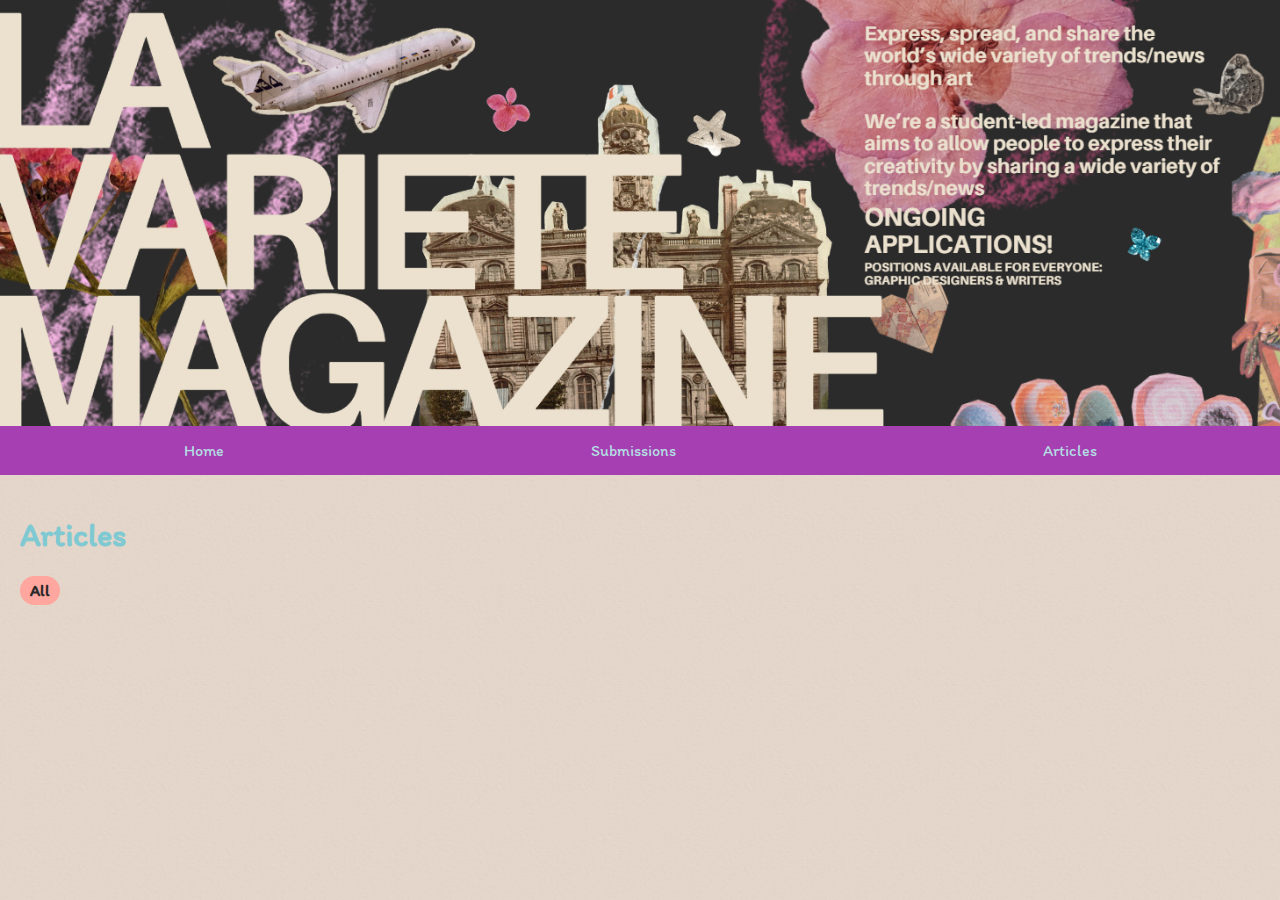
<file: articles.html>
<!DOCTYPE html>
<html lang="en">
    <head>
        <meta charset="UTF-8">
        <meta name="viewport" content="width=device-width, initial-scale=1.0">
        <meta http-equiv="Content-Security-Policy" content="default-src 'self' 'unsafe-inline' 'unsafe-eval' data: https: http:;">
        <title>La Variété Magazine</title>
        <!-- link the webpage's stylesheet -->
        <link rel="stylesheet" href="styles.css" />

        <link rel="preconnect" href="https://fonts.googleapis.com">
        <link rel="preconnect" href="https://fonts.gstatic.com" crossorigin>
        <link href="https://fonts.googleapis.com/css2?family=Itim&display=swap" rel="stylesheet">
    </head>
	  <link rel="stylesheet" href="styles.css" />

      <link rel="preconnect" href="https://fonts.googleapis.com">
      <link rel="preconnect" href="https://fonts.gstatic.com" crossorigin>
      <link href="https://fonts.googleapis.com/css2?family=Itim&display=swap" rel="stylesheet">
    </head>
    <body>
        <img src="header.png" alt="La Variété Magazine Header" class="header-image">
        <!-- Mobile Navigation -->
        <nav class="mobile-nav">
            <button class="menu-btn">Menu</button>
            <div class="dropdown-content" id="myDropdown">
                <a href="index.html">Home</a>
                <a href="submissions.html">Submissions</a>
                <a href="articles.html">Articles</a>
            </div>
        </nav>

        <!-- Desktop Navigation -->
        <nav class="desktop-nav">
            <ul>
                <li><a href="index.html">Home</a></li>
                <li><a href="submissions.html">Submissions</a></li>
                <li><a href="articles.html">Articles</a></li>
            </ul>
        </nav>
    
        <main>  
            <h1>Articles</h1>
            <div id="tag-filter">
                <span class="filter-tag active" data-tag="all" onclick="toggleFilter('all')">All</span>
                <!-- Other filter tags will be dynamically added here -->
            </div>
            <div id="article-list">
                <!-- Article tiles will be dynamically added here -->
            </div>
        </main> 

         <!-- Move the script tag here, just before the closing body tag -->
         <script src="script.js"></script>
    </body>
</html>
</file>
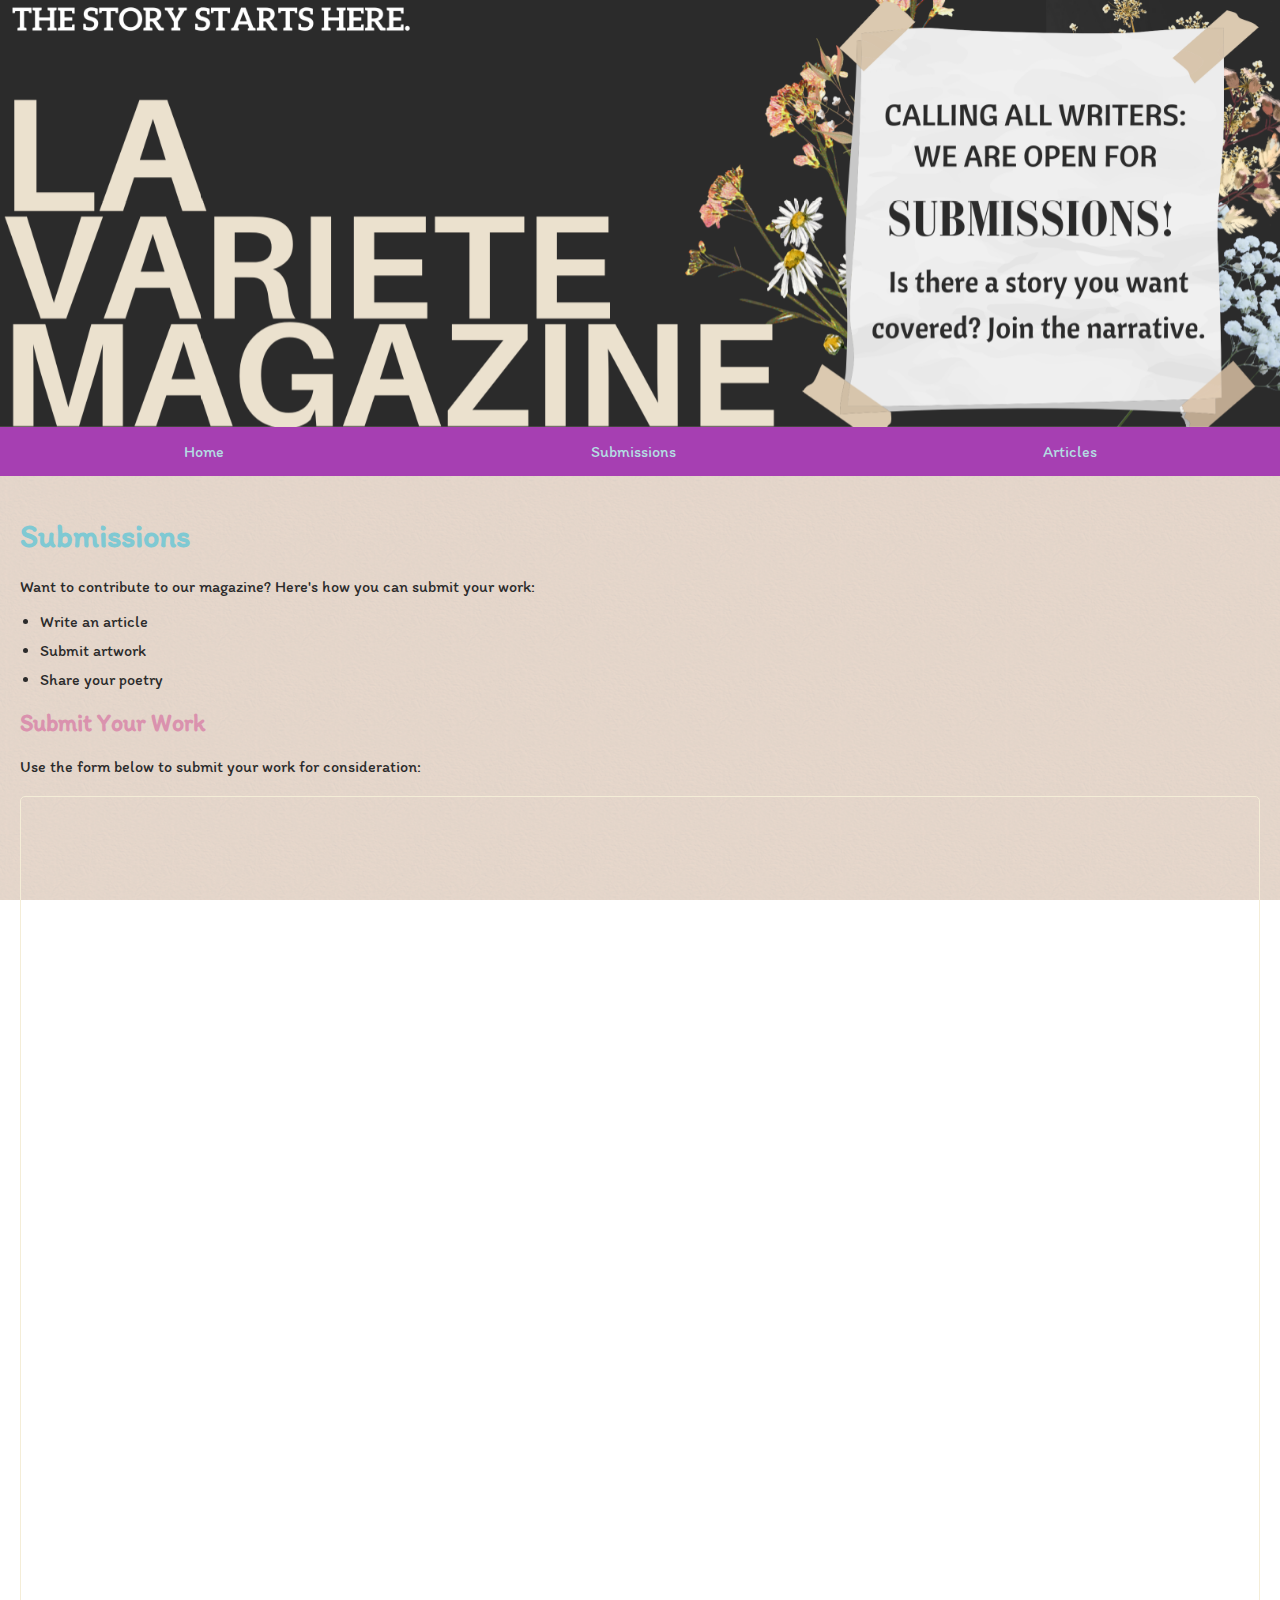
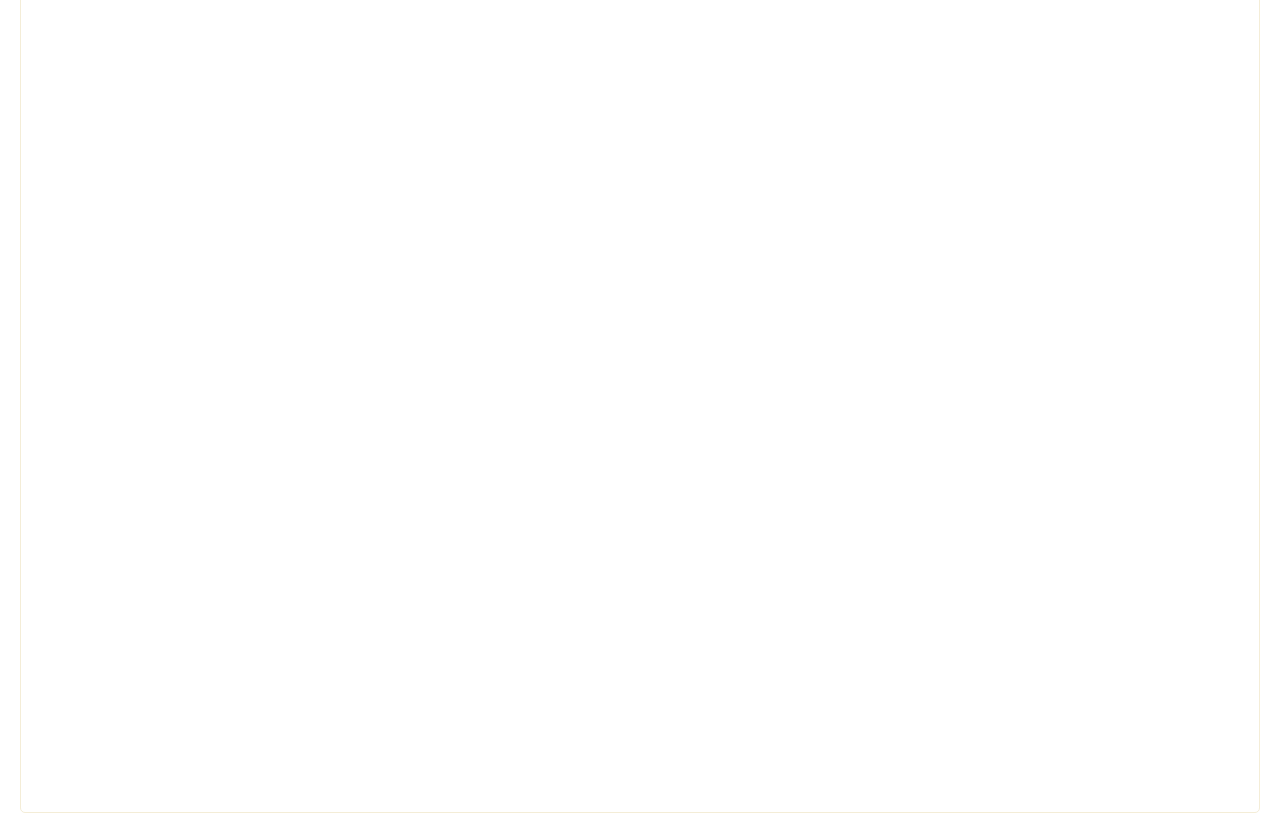
<file: submissions.html>
<!DOCTYPE html>
<html lang="en">
    <head>
        <meta charset="UTF-8">
        <meta name="viewport" content="width=device-width, initial-scale=1.0">
        <meta http-equiv="Content-Security-Policy" content="default-src 'self' 'unsafe-inline' 'unsafe-eval' data: https: http:;">
        <title>La Variété Magazine - Submissions</title>
	  <!-- link the webpage's stylesheet -->
	  <link rel="stylesheet" href="styles.css" />



        <link rel="preconnect" href="https://fonts.googleapis.com">
        <link rel="preconnect" href="https://fonts.gstatic.com" crossorigin>
        <link href="https://fonts.googleapis.com/css2?family=Itim&display=swap" rel="stylesheet">
    </head>
    <body>
        <img src="submissions.png" alt="La Variété Magazine Header" class="header-image">

        <!-- Navigation for smaller screens (mobile) -->
        <nav class="mobile-nav">
            <button class="menu-btn">Menu</button>
            <div class="dropdown-content" id="myDropdown">
                <a href="index.html">Home</a>
                <a href="submissions.html">Submissions</a>
                <a href="articles.html">Articles</a>
            </div>
        </nav>

        <!-- Navigation for larger screens (desktop) -->
        <nav class="desktop-nav">
            <ul>
                <li><a href="index.html">Home</a></li>
                <li><a href="submissions.html">Submissions</a></li>
                <li><a href="articles.html">Articles</a></li>
            </ul>
        </nav>
    
        <main>
            <h1>Submissions</h1>
            <p>Want to contribute to our magazine? Here's how you can submit your work:</p>
            <ul>
                <li>Write an article</li>
                <li>Submit artwork</li>
                <li>Share your poetry</li>
            </ul>
            
            <h2>Submit Your Work</h2>
            <p>Use the form below to submit your work for consideration:</p>
            <div class="google-form">
                <iframe src="https://docs.google.com/forms/d/e/1FAIpQLSdEGIbdulJQV0lsDpSW07Yr7_KmYj-WSCXfsZzwhi7WwCfXBw/viewform?embedded=true" width="100%" height="1611" frameborder="0" marginheight="0" marginwidth="0">
                    Loading…
                </iframe>
            </div>
        </main>

         <!-- Move the script tag here, just before the closing body tag -->
         <script src="script.js"></script>
         <script>
             document.addEventListener('DOMContentLoaded', function() {
                 // Your JavaScript code to load articles and set up filtering
                 // should be called here or in a function that's called here
             });
         </script>
    </body>
</html>
</file>
<file: styles.css>
:root {
    --text-dark: #2b2b2b;
    --text-light: #f4edd7;
    --background-color: #f1ddcf;
    --white: #f4edd7;
    --black: #2b2b2b;
    --shadow-color: rgba(0, 0, 0, 0.1);
    --light-pink: #ffa69e;
    --pink: #da92ae;
    --red: #da4167;
    --coral: #e0777d;
    --orange: #fcaa67;
    --yellow: #ffff82;
    --green: #54b2c0;
    --blue: #7fc9d3;
    --light-blue: #b4dde2;
    --light-purple: #b078b6;
    --purple: #a63fb2;
    --brown: #ac8469;
    /*--light-purple: #88498f;
    --blue: #54c1cf;
    --pink: #c9678d;
    --dark-red: #8d405d;
    --purple: #2f0a28;
    --blue: #4b6070;
    --dark-green: #4a819e;
    --brown: #917460;
    #<a target="_blank" href="https://icons8.com/icon/50696/paper-clamp">Paper Clamp</a> icon by <a target="_blank" href="https://icons8.com">Icons8</a>*/
}

body {
    font-family: 'Itim', Arial, sans-serif; /* Use Itim font */
    margin: 0;
    padding: 0;
    display: flex;
    flex-direction: column;
    background: url('paper-bg.png') no-repeat center center fixed; /* Set background image */
    background-size: cover; /* Ensure the image covers the entire background */
    color: var(--text-dark);
}

.header-image {
    width: 100%;
    height: auto;
    display: block;
    position: relative;
    z-index: 1001; /* Ensure the image is above the nav */
}

/* Base styling for both mobile and desktop nav */
nav {
    background-color: var(--purple);
    color: var(--light-blue);
    width: 100%;
    position: sticky;
    top: 0;
    z-index: 1000;
}

nav ul {
    list-style: none; /* Combined list-style-type, padding, and margin */
    padding: 0;
    margin: 0;
}

nav ul li {
    margin: 0; /* Removed bottom margin */
}

nav ul li a {
    display: block;
    padding: 15px;
    text-decoration: none;
    transition: background-color 0.3s;
    color: var(--light-blue);
}

nav ul li a.active {
    background-color: var(--purple);
}

nav ul li a:hover:not(.active) {
    background-color: var(--light-blue);
    color: var(--purple)
}

/* Mobile navigation (vertical) */
.mobile-nav {
    display: block;
}

.menu-btn {
    font-family: 'Itim', Arial, sans-serif;
    background-color: var(--light-blue);
    color: var(--purple);
    padding: 12px 16px;
    border: none;
    width: 100%;
    text-align: left;
    font-size: 18px;
    cursor: pointer;
    transition: background-color 0.3s;
}

.menu-btn.open {
    background-color: var(--purple);
    color: var(--light-blue);
}

.menu-btn:hover {
    background-color: var(--purple);
    color: var(--light-blue);
}

.dropdown-content {
    font-family: 'Itim', Arial, sans-serif; /* Changed from Playfair Display */
    display: none;
    width: 100%;
    color: var(--purple);
    background-color: var(--light-blue);
    box-shadow: 0 8px 16px var(--shadow-color);
}

.dropdown-content a {
    color: var(--purple);
    background-color: var(--light-blue);
    padding: 12px 16px;
    text-decoration: none;
    display: block;
    transition: background-color 0.3s;
}

.dropdown-content a:hover {
    background-color: var(--purple);
    color: var(--light-blue);
}

.dropdown-content.show {
    display: block;
}

/* Desktop navigation (horizontal) */
.desktop-nav {
    display: none;
}

/* Media Query for larger screens */
@media screen and (min-width: 768px) {
    .mobile-nav {
        display: none; /* Hide mobile nav on larger screens */
    }

    .desktop-nav {
        display: block;
    }

    .desktop-nav ul {
        display: flex;
        justify-content: space-around;
        padding: 0;
        margin: 0;
    }

    .desktop-nav ul li a {
        padding: 15px;
    }

    main {
        margin-top: 0; /* Remove top margin as the header image will push content down */
    }
}

main {
    padding: 20px;
    flex-grow: 1;
}

h1 {
    color: var(--blue); /* Deep purple */
}

h2 {
    color: var(--pink);
}

ul {
    padding-left: 20px;
}

li {
    margin-bottom: 10px;
}

.google-form {
    margin-top: 20px;
    border: 1px solid var(--text-light);
    border-radius: 5px;
    overflow: hidden;
}

.magazine-title {
    font-size: 2.5em;
    color: var(--blue);
    text-align: center;
    margin-bottom: 20px;
    font-family: 'Playfair Display', serif;
}

.magazine-subtitle {
    font-size: 1.2em;
    color: var(--pink);
    text-align: center;
    margin-bottom: 30px;
    font-style: italic;
}

#article-list {
    display: grid;
    grid-template-columns: repeat(auto-fill, minmax(250px, 1fr));
    gap: 20px;
}

.article-tile {
    background-color: var(--white);
    margin: 20px;
    border-radius: 10px;
    overflow: hidden;
    box-shadow: 0 4px 6px var(--shadow-color);
    transition: transform 0.3s ease;
}

.article-tile:hover {
    transform: translateY(-5px);
}

.article-tile.popular {
    border: 2px solid var(--yellow);
}

.article-image {
    width: 100%;
    height: 150px;
    object-fit: cover;
}

.article-content {
    color: var(--text-dark);
    line-height: 1.6;
    padding: 15px;
}

.article-title {
    font-size: 1.2em;
    margin: 0 0 10px 0;
    color: var(--blue);
}

.article-info {
    font-size: 0.9em;
    color: var(--pink);
    margin-bottom: 10px;
}

.article-excerpt {
    margin-bottom: 10px;
    color: var(--text-dark);
}

.article-tags {
    display: flex;
    flex-wrap: wrap;
    gap: 5px;
}

.article-tag {
    background-color: var(--blue);
    color: var(--text-dark);
    padding: 3px 8px;
    border-radius: 15px;
    font-size: 0.8em;
    cursor: pointer;
    transition: background-color 0.3s ease;
}

.article-tag:hover {
    background-color: var(--light-purple);
}

#tag-filter {
    margin-bottom: 20px;
}

.filter-tag {
    display: inline-block;
    padding: 5px 10px;
    margin-right: 5px;
    margin-bottom: 5px;
    background-color: var(--blue);
    border-radius: 20px;
    cursor: pointer;
    transition: background-color 0.3s ease;
}

.filter-tag:hover {
    background-color: var(--light-pink);
}

.filter-tag.active {
    background-color: var(--light-pink);
    font-weight: bold;
}

.modal {
    display: none;
    position: fixed;
    z-index: 1;
    left: 0;
    top: 0;
    width: 100%;
    height: 100%;
    overflow: auto;
    background-color: var(--shadow-color);
}

.modal-content {
    background-color: var(--white);
    margin: 15% auto;
    padding: 20px;
    color: var(--text-dark);
    border: 1px solid var(--text-dark);
    width: 80%;
    max-width: 800px;
    border-radius: 10px;
    box-shadow: 0 4px 8px var(--shadow-color);
}

/* Styles for the article content inside the modal */


#modalContent img {
    max-width: 100%;
    height: auto;
    margin-bottom: 20px;
}

#full-article {
    max-width: 800px;
    margin: 0 auto;
    padding: 20px;
}

#full-article h1 {
    color: var(--light-purple);
}

#full-article .article-info {
    color: var(--pink);
    font-style: italic;
}

#full-article img {
    max-width: 100%;
    height: auto;
    margin: 20px 0;
}

#full-article .article-content {
    line-height: 1.6;
}

.article-title a {
    color: var(--blue);
    text-decoration: none;
}

.article-title a:hover {
    text-decoration: underline;
}

.article-content h1, .article-content h2, .article-content h3 {
    color: var(--light-purple);
    margin-top: 20px;
}

.article-content p {
    margin-bottom: 15px;
}

.article-content ul, .article-content ol {
    margin-left: 20px;
    margin-bottom: 15px;
}

.article-content img {
    max-width: 100%;
    height: auto;
    margin: 15px 0;
}

.article-content li {
    margin-bottom: 5px;
}

.popular-articles {
    background: url('arches.png') no-repeat center center fixed; /* Set background image */
    background-size: cover; /* Ensure the image covers the entire background */
    padding: 20px;
    margin-bottom: 20px;
    border-radius: 10px;
}

.popular-articles h2 {
    color: var(--light-purple);
    margin-bottom: 20px;
}

.article-grid {
    display: grid;
    grid-template-columns: repeat(auto-fill, minmax(250px, 1fr));
    gap: 20px;
}

/*.popular-badge {
    background-color: var(--yellow);
    padding: 2px 5px;
    border-radius: 3px;
    border: 3px ridge
    font-size: 0.8em;
    display: inline-block;
    margin-bottom: 5px;
}*/

/* Styles for the article content inside the modal */
#modalContent h2 {
    color: var(--light-purple);
    margin-bottom: 10px;
}

#modalContent p {
    margin-bottom: 15px;
}

/* Styles for the article content inside the modal */

.tag {
    display: inline-block; /* Make the tag behave like a block element */
    background-color: var(--pink); /* Background color for the sticker */
    color: var(--white); /* Text color */
    padding: 4px 9px; /* Padding for spacing */
    margin: 5px; /* Space between tags */
    border-radius: 17px; /* Rounded corners */
    font-size: 14px; /* Font size */
}

.close {
    background-color: /*var(--pink)*/ var (--white);
    color: var(--blue);
    border: none;
    width: 30px; /* Fixed width */
    height: 30px; /* Fixed height */
    float: right;
    font-weight: bold;
    font-size: 25px; /* Adjusted font size for better fit */
    line-height: 30px; /* Set line-height to match height for vertical centering */
    cursor: pointer;
    margin-bottom: 20px;
    border-radius: 50%; /* Keep it circular */
    display: flex; /* Center the text */
    align-items: center; /* Center vertically */
    justify-content: center; /* Center horizontally */
}

.close:hover {
    /*background-color: var(--blue);*/
    color: var(--pink);
}

@media screen and (max-width: 768px) {
    main {
        margin-top: 50px; /* Adjust this for mobile nav height */
    }
}
</file>
